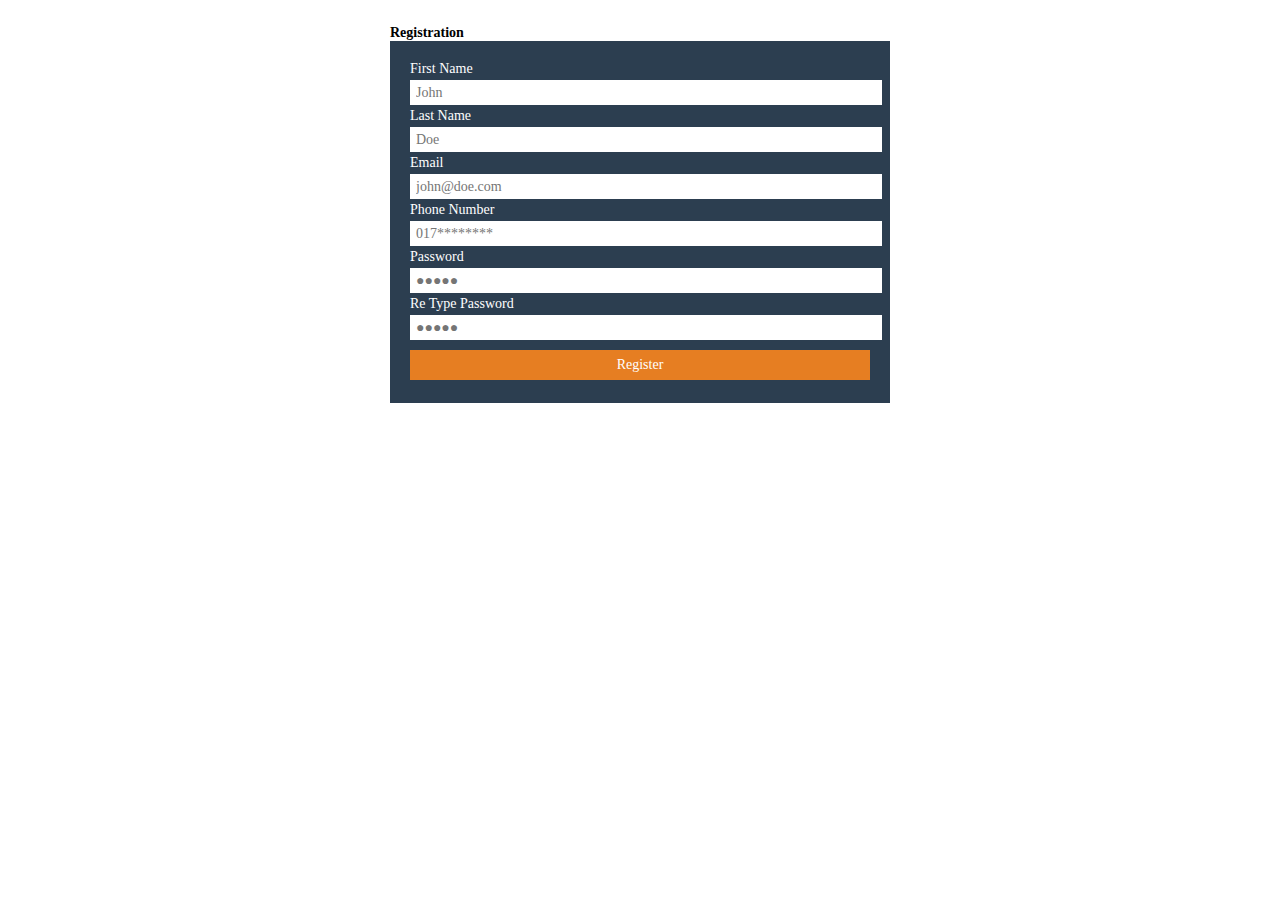
<file: with plugin/index.html>
<!DOCTYPE html>
<html>
  <head>
    <meta charset="utf-8">
    <meta http-equiv="X-UA-Compatible" content="IE=edge">
    <title>form validation </title>
    <meta name="keywords" content="HTML,CSS,JavaScript">
    <meta name="author" content="Anwesha">
    <link rel="stylesheet" href="css/custom.css">
  </head>
  <body>
    <div class="container">
      <h2>Registration</h2>
      <form name="registration">
        <label for="firstname">First Name</label>
        <input type="text" name="firstname" id="firstname" placeholder="John">

        <label for="lastname">Last Name</label>
        <input type="text" name="lastname" id="lastname" placeholder="Doe">

        <label for="email">Email</label>
        <input type="email" name="email" id="email" placeholder="john@doe.com">

        <label for="phonenumber">Phone   Number</label>
        <input type="number" name="phonenumber" id="phonenumber" placeholder="017********">

        <label for="password">Password</label>
        <input type="password" name="password" id="password" placeholder="&#9679;&#9679;&#9679;&#9679;&#9679;">

        <label for="retypepassword">Re Type Password</label>
        <input type="password" name="retypepassword" id="retypepassword" placeholder="&#9679;&#9679;&#9679;&#9679;&#9679;">

        <button id="submitbutton" type="submit">Register</button>
      </form>
    </div>
    <script src="js/jquery-3.2.1.min.js" type="text/javascript"></script>
    <script src="js/jquery.validate.min.js" type="text/javascript"></script>
    <script src="js/script.js" type="text/javascript"></script>
  </body>
</html>
</file>
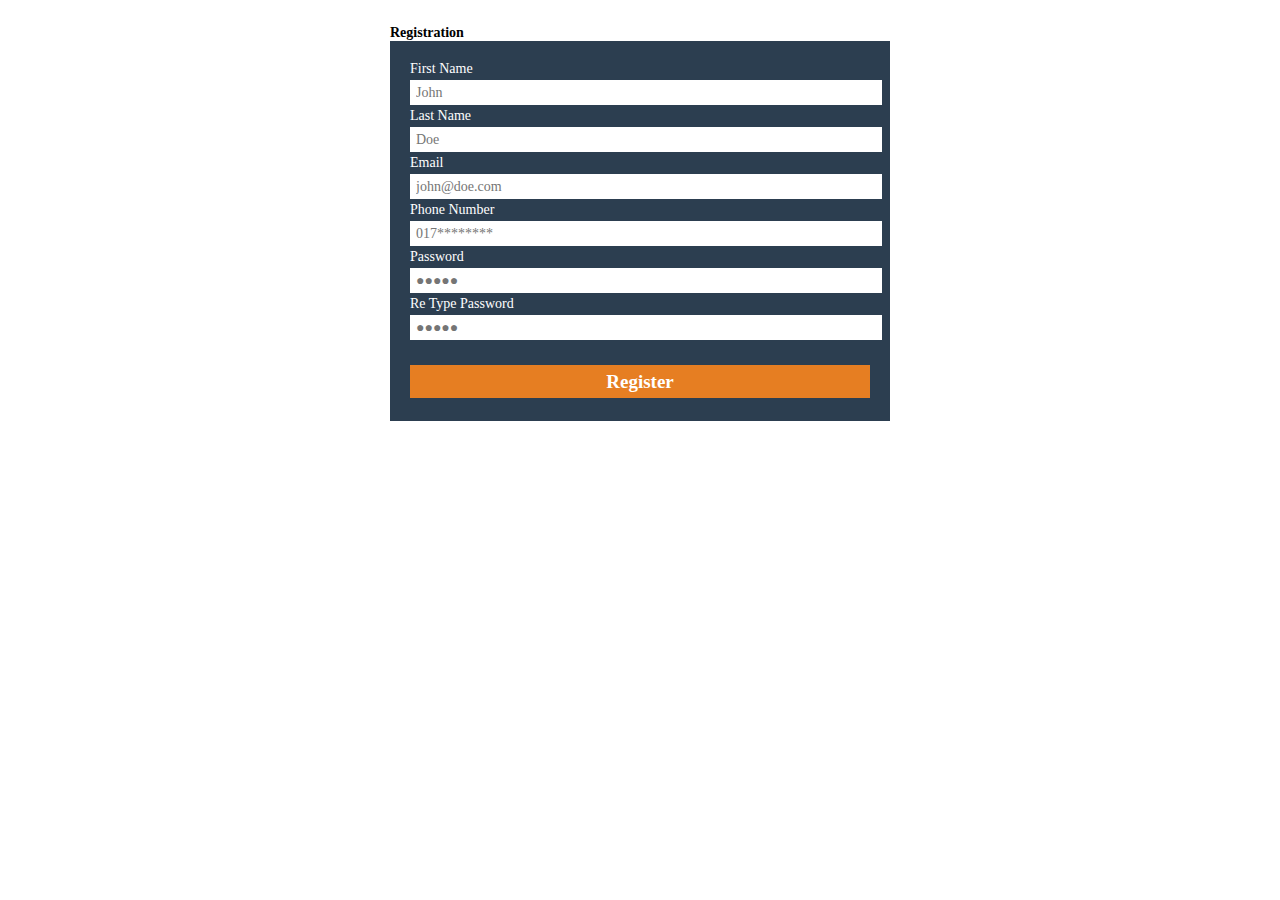
<file: without plugin/index.html>
<!DOCTYPE html>
<html>
	<head>
		<meta charset="utf-8">
		<meta http-equiv="X-UA-Compatible" content="IE=edge">
		<meta name="viewport" content="width=device-width, maximum-scale=1.0, user-scalable=1" >
		<meta name="keywords" content="HTML,CSS,JavaScript">
		<meta name="author" content="Anwesha">
		<title>form validation</title>
		<link rel="stylesheet" href="css/custom.css">
	</head>
	<body>
		<div class="container">
			<h2>Registration</h2>
			<form method="post" name="registration">
				<div class="input-item">
				    <label for="firstname">First Name</label>
				    <input type="text" name="firstname" id="firstname" placeholder="John" required="">
				    <span class="one">This field is required</span>
				</div>
				<div class="input-item">
					<label for="lastname">Last Name</label>
					<input type="text" name="lastname" id="lastname" placeholder="Doe" required >
					<span class="two">This field is required</span>
				</div>
				<div class="input-item">
					<label for="email">Email</label>
					<input type="email" name="email" id="email" placeholder="john@doe.com">
					<span class="three">This field is required</span>
				</div>
				<div class="input-item">
					<label for="phonenumber">Phone   Number</label>
					<input type="number" name="phonenumber" id="phonenumber" placeholder="017********">
					<span class="four">This field is required</span>
				</div>
				<div class="input-item">
					<label for="password">Password</label>
					<input type="password" name="password" id="password" placeholder="&#9679;&#9679;&#9679;&#9679;&#9679;">
					<span class="five">This field is required</span>
				</div>
				<div class="input-item">
					<label for="retypepassword">Re Type Password</label>
					<input type="password" name="retypepassword" id="retypepassword" placeholder="&#9679;&#9679;&#9679;&#9679;&#9679;">
					<span class="six">This field is required</span>
				</div>
				<button id="submitbutton" type="submit">Register</button>
			</form>
		</div>
	<script src="js/jquery-3.2.1.min.js" type="text/javascript"></script>
	<script src="js/script.js" type="text/javascript"></script>
	</body>
</html>
</file>
<file: with plugin/css/custom.css>
* {
  margin: 0;
  padding: 0;
  font-family: "Open Sans";
  font-size: 14px;
}
.container {
  width: 500px;
  margin: 25px auto;
}
form {
  padding: 20px;
  background: #2c3e50;
  color: #fff;
}
label,
input,
button {
  border: 0;
  margin-bottom: 3px;
  display: block;
  width: 100%;
}
input {
  height: 25px;
  line-height: 25px;
  background: #fff;
  color: #000;
  padding: 0 6px;
}
button {
  height: 30px;
  line-height: 30px;
  background: #e67e22;
  color:#fff;
  margin-top: 10px;
  cursor: pointer;
}
.error {
  color:  #ff0000;
}
.article-reference {
  margin-top: 15px;  
}
.article-reference a {
  color: #e67e22;
}
</file>
<file: without plugin/css/custom.css>
* {
  margin: 0;
  padding: 0;
  font-family: "Open Sans";
  font-size: 14px;
}
.container {
  width: 500px;
  margin: 25px auto;
}
form {
  padding: 20px;
  background: #2c3e50;
  color: #fff;
}
label,
input,
button {
  border: 0;
  margin-bottom: 3px;
  display: block;
  width: 100%;
}
.input-item {
  position: relative;
  width:100%;
  display:block;
} 
.input-item input {
  height: 25px;
  line-height: 25px;
  background: #fff;
  color: #000;
  padding: 0 6px;
  width: 100%;
  display: block;
} 
.input-item span {
  position: absolute;
  left:0;
  top:46px;
  line-height: 19px;
  color: red;
  padding: 3px;
  background: #2c3e50;
  z-index: 999;
  display: inline-table;
  width:100%;
  display:none;
}
button {
  height: 33px;
  line-height: 30px;
  background: #e67e22;
  color: #fff;
  margin-top: 25px;
  cursor: pointer;
  font-size: 19px;
  font-weight: 700;
}
.error {
  color:  #ff0000;
}
.article-reference {
  margin-top: 15px;
}
.article-reference a {
  color: #e67e22;
}
.bottom-margin {
  margin-bottom: 30px;
}
</file>
